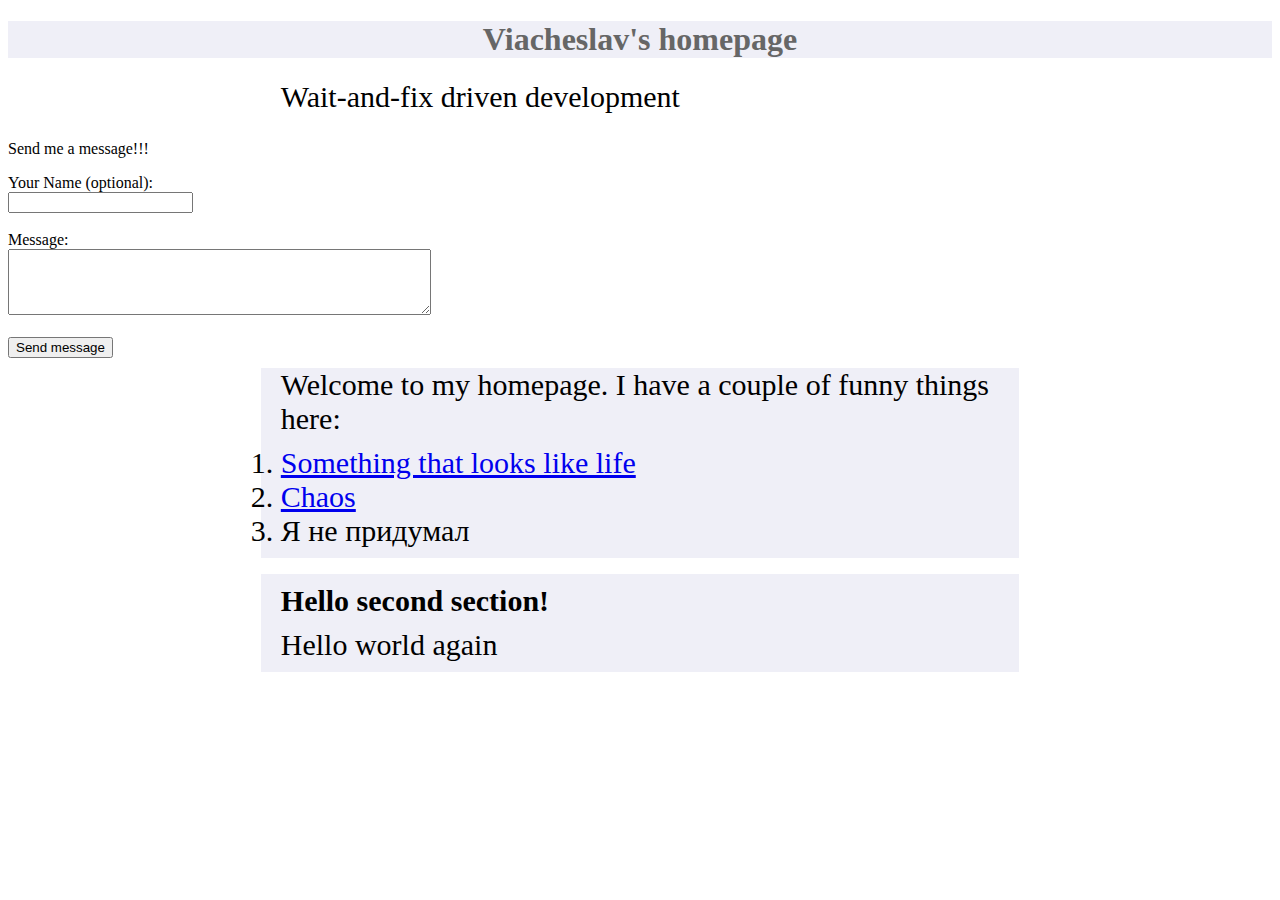
<file: www/index.html>
<!DOCTYPE html>
<html>
<head>
    <meta charset="utf-8">
    <meta name="viewport" content="width=device-width, initial-scale=1">
    <title>Slava's homepage</title>

    <link rel="icon" type="image/x-icon" href="favicon.ico" />

    <link rel="apple-touch-icon" sizes="180x180" href="apple-touch-icon.png">
    <link rel="icon" type="image/png" sizes="512x512" href="favicon-512x512.png">
    <link rel="icon" type="image/png" sizes="192x192" href="favicon-192x192.png">
    <link rel="icon" type="image/png" sizes="32x32" href="favicon-32x32.png">
    <link rel="icon" type="image/png" sizes="16x16" href="favicon-16x16.png">
    <link rel="icon" type="image/x-icon" href="favicon.ico">

    <link rel="stylesheet" type="text/css" href="style.css" />

    <!-- <link rel="stylesheet" type="text/css" href="css/another_style.css"> -->
</head>
<body>
    <header>
        <h1 class="main-header">Viacheslav's homepage</h1>
    </header>
    <main>
        <section>
            <p class="body-text">
                Wait-and-fix driven development
            </p>
        </section>
        <p>Send me a message!!!</p>
        <form action="/message" method="post">
            <label for="nameinput">Your Name (optional):</label><br>
            <input id="nameinput" type="text" name="PersonName" style="margin-bottom: 10;"><br><br>

            <label for="messagebox">Message:</label><br>
            <textarea id="messagebox" name="MessageContent" rows="4" cols="50" required></textarea><br><br>
            <button type="submit">Send message</button>
        </form>
        <section class="block-section">
            <p class="body-text">
                Welcome to my homepage. I have a couple of funny things here:
                <ol class="body-text">
                    <li><a href="/life">Something that looks like life</a></li>
                    <li><a href="/chaos">Chaos</a></li>
                    <li>Я не придумал</li>
                </ol>
            </p>
        </section>
        <section class="block-section">
            <h2 class="section-header">Hello second section!</h2>
            <p class="body-text">
                Hello world again
            </p>
        </section>
    </main>
    <footer>
    </footer>
</body>
</html>
</file>
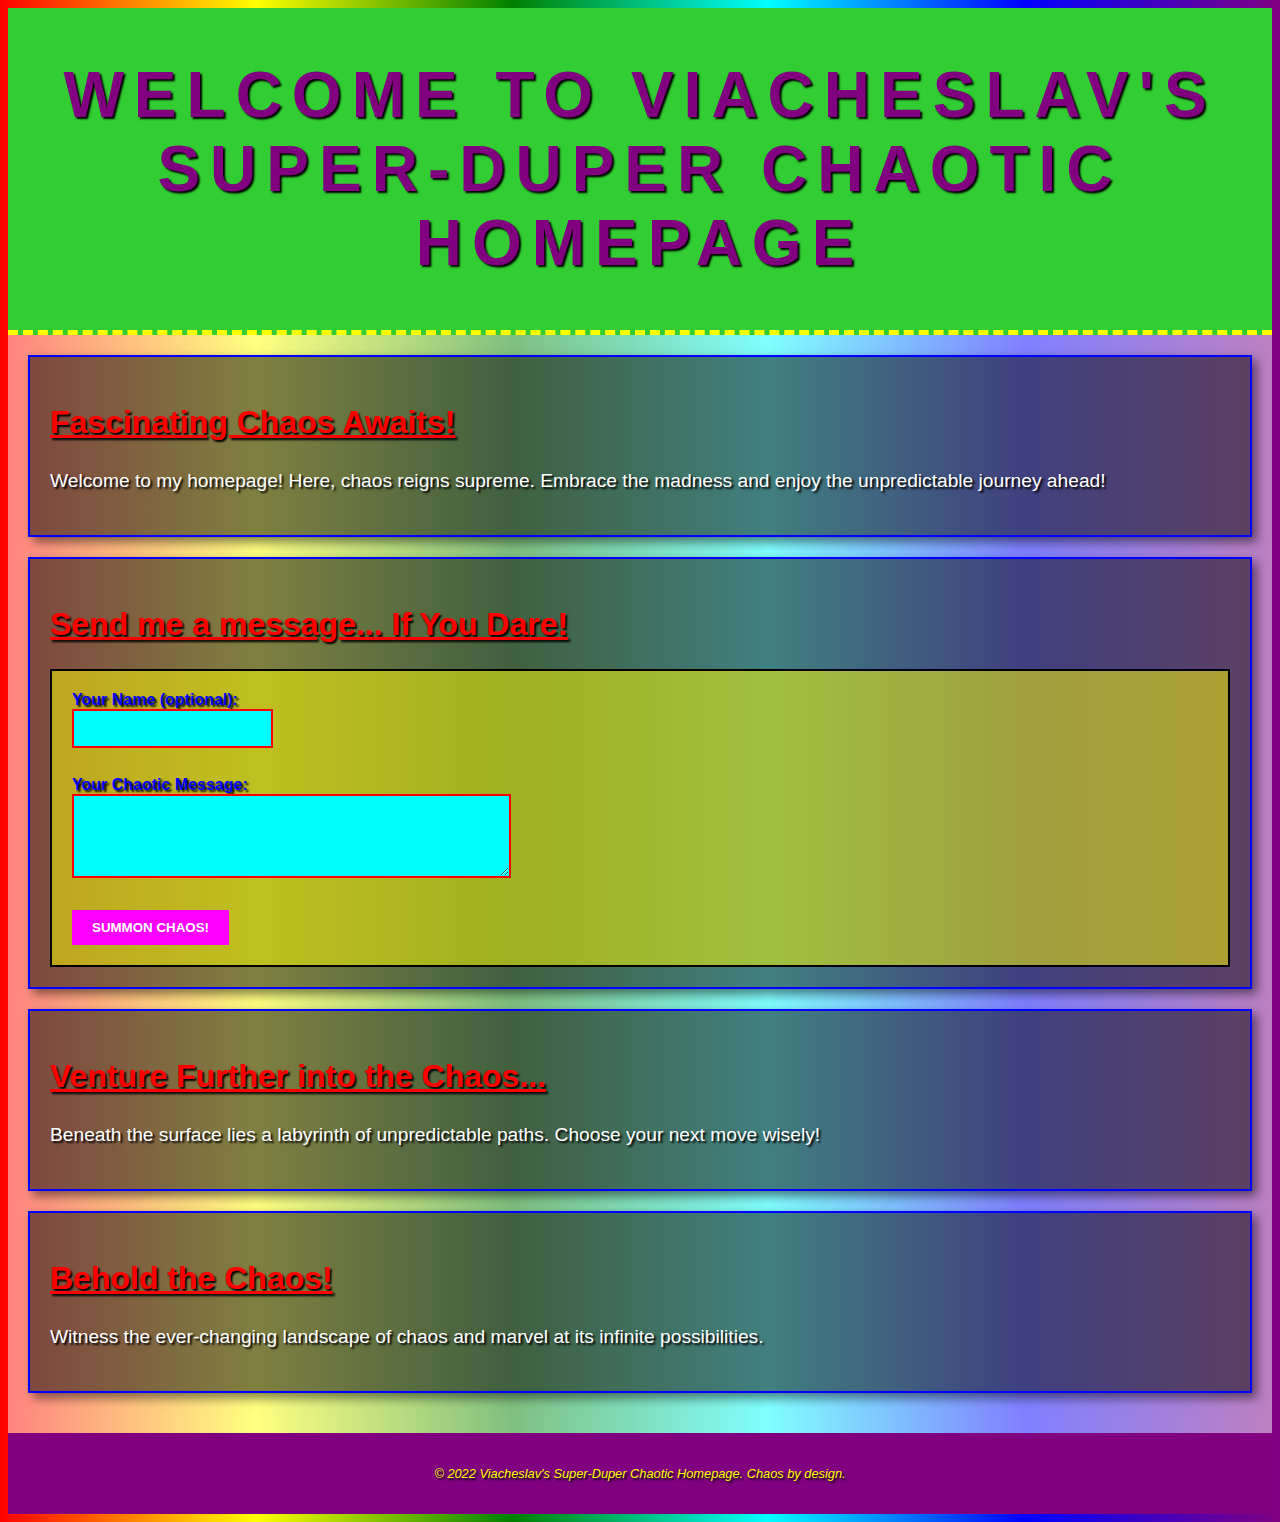
<file: www/chaotic1_index.html>
<!DOCTYPE html>
<html lang="en">
<head>
    <meta charset="UTF-8">
    <meta name="viewport" content="width=device-width, initial-scale=1.0">
    <title>Viacheslav's Super-Duper Chaotic Homepage</title>
    <link rel="icon" type="image/x-icon" href="favicon.ico" />
    <style>
        /* Chaotic styles */
        body {
            font-family: "Comic Sans MS", cursive, sans-serif;
            background: linear-gradient(to right, red, yellow, green, cyan, blue, purple);
            animation: rainbow-bg 10s infinite alternate;
            text-shadow: 2px 2px 2px black;
        }

        @keyframes rainbow-bg {
            0% { background-position: 0% 50%; }
            100% { background-position: 100% 50%; }
        }

        header {
            background-color: limegreen;
            color: purple;
            text-align: center;
            padding: 50px 0;
            border-bottom: 5px dashed yellow;
        }

        .main-header {
            font-size: 4em;
            text-transform: uppercase;
            letter-spacing: 10px;
            margin: 0;
            animation: shake 0.5s infinite alternate;
        }

        @keyframes shake {
            0% { transform: rotate(0deg); }
            100% { transform: rotate(5deg); }
        }

        main {
            padding: 20px;
            background-color: rgba(255, 255, 255, 0.5);
            color: black;
            animation: rainbow-text 10s infinite alternate;
        }

        @keyframes rainbow-text {
            0% { color: red; }
            20% { color: orange; }
            40% { color: yellow; }
            60% { color: green; }
            80% { color: blue; }
            100% { color: purple; }
        }

        section {
            border: 2px solid blue;
            padding: 20px;
            margin-bottom: 20px;
            background-color: rgba(0, 0, 0, 0.5);
            box-shadow: 5px 5px 10px rgba(0, 0, 0, 0.5);
            animation: shake 0.5s infinite alternate;
        }

        .section-header {
            color: red;
            font-size: 2em;
            text-decoration: underline;
        }

        .body-text {
            font-size: 1.2em;
            line-height: 1.5;
            color: white;
            animation: wiggle 0.5s infinite alternate;
        }

        @keyframes wiggle {
            0% { transform: rotate(0deg); }
            100% { transform: rotate(2deg); }
        }

        form {
            border: 2px solid black;
            padding: 20px;
            background-color: rgba(255, 255, 0, 0.5);
            animation: rainbow-border 10s infinite alternate;
        }

        @keyframes rainbow-border {
            0% { border-color: red; }
            20% { border-color: orange; }
            40% { border-color: yellow; }
            60% { border-color: green; }
            80% { border-color: blue; }
            100% { border-color: purple; }
        }

        label {
            color: blue;
            font-weight: bold;
            animation: shake 0.5s infinite alternate;
        }

        input[type="text"],
        textarea {
            background-color: cyan;
            border: 2px solid red;
            padding: 10px;
            margin-bottom: 10px;
        }

        button {
            background-color: magenta;
            color: white;
            padding: 10px 20px;
            border: none;
            cursor: pointer;
            font-weight: bold;
            text-transform: uppercase;
            animation: shake 0.5s infinite alternate;
        }

        footer {
            background-color: purple;
            color: yellow;
            text-align: center;
            padding: 20px 0;
        }

        .credits {
            font-style: italic;
            font-size: 0.8em;
        }
    </style>
</head>
<body>
    <header>
        <h1 class="main-header">Welcome to Viacheslav's Super-Duper Chaotic Homepage</h1>
    </header>

    <main>
        <section>
            <h2 class="section-header">Fascinating Chaos Awaits!</h2>
            <p class="body-text">
                Welcome to my homepage! Here, chaos reigns supreme. Embrace the madness and enjoy the unpredictable journey ahead!
            </p>
        </section>

        <section>
            <h2 class="section-header">Send me a message... If You Dare!</h2>
            <form action="/message" method="post">
                <label for="nameinput">Your Name (optional):</label><br>
                <input id="nameinput" type="text" name="PersonName"><br><br>

                <label for="messagebox">Your Chaotic Message:</label><br>
                <textarea id="messagebox" name="MessageContent" rows="4" cols="50" required></textarea><br><br>
                <button type="submit">Summon Chaos!</button>
            </form>
        </section>

        <section>
            <h2 class="section-header">Venture Further into the Chaos...</h2>
            <p class="body-text">
                Beneath the surface lies a labyrinth of unpredictable paths. Choose your next move wisely!
            </p>
        </section>

        <section>
            <h2 class="section-header">Behold the Chaos!</h2>
            <p class="body-text">
                Witness the ever-changing landscape of chaos and marvel at its infinite possibilities.
            </p>
        </section>
    </main>

    <footer>
        <p class="credits">&copy; 2022 Viacheslav's Super-Duper Chaotic Homepage. Chaos by design.</p>
    </footer>
</body>
</html>
</file>
<file: www/style.css>
.main-header {
    text-align: center;
    background-color: #efeff7;
    color: #666666;
}
.block-section {
    margin-top: 10px;
    margin-bottom: 10px;
    background-color: #efeff7;
}
.section-header {
    margin: 0;
    padding: 10px 0 10px 20px;
    font-size: 30px;
/*    text-align: center;*/
}
.body-text {
    margin: 0;
    padding: 0 20px 10px 20px;
    font-size: 30px;
}
.body-text:hover {
    color: #f5af36;
}
section {
    margin: 0 20% 0 20%;
}
@media screen and (max-width: 880px) {
    section {
        margin: 0 10% 0 10%;
    }
}
@media screen and (max-width: 600px) {
    section {
        margin: 0;
    }
}
</file>
